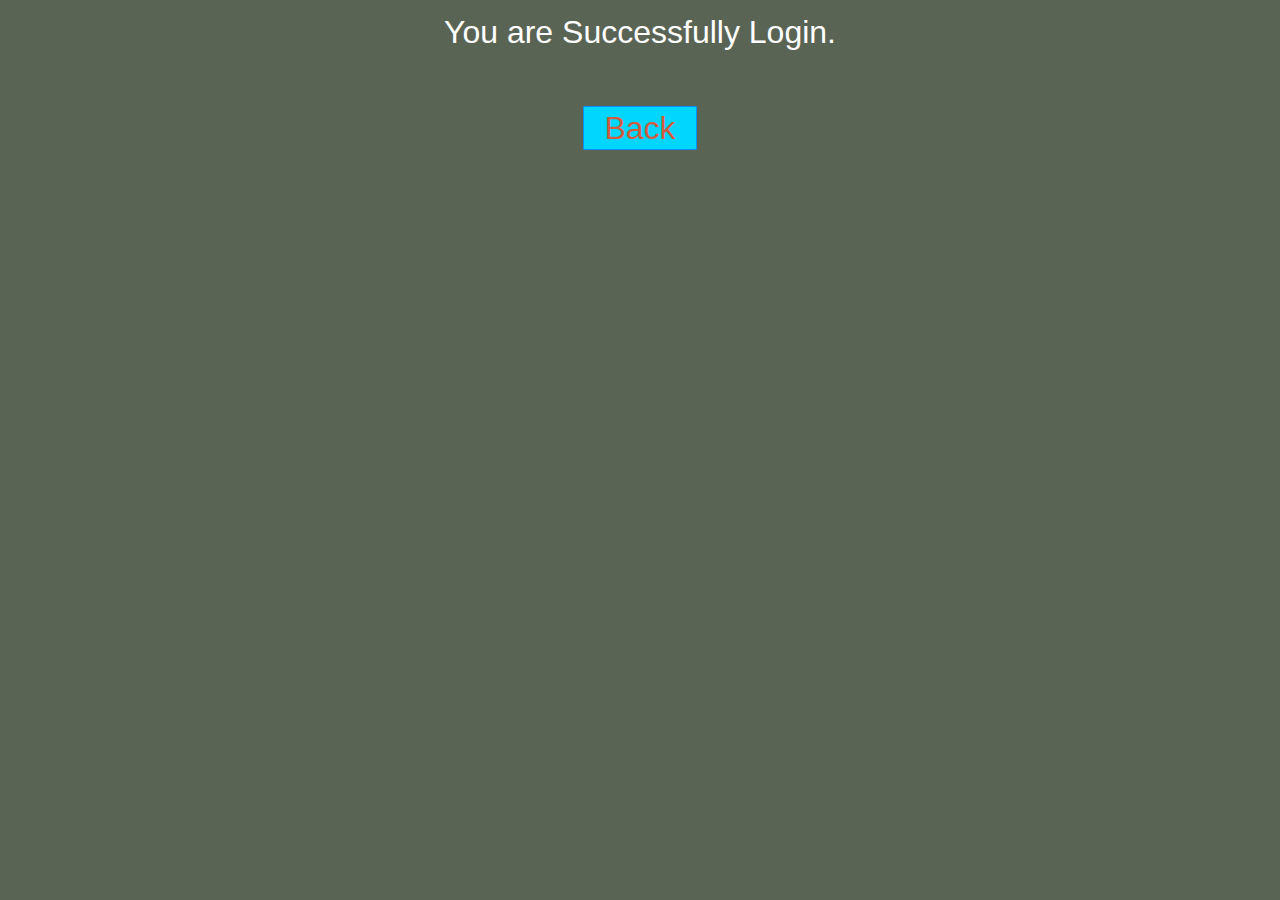
<file: FeedTheHunger/success.html>
<!DOCTYPE html>
<html>

<head>
    <title>Successfully login</title>


    <!-- include css file here-->
    <link rel="stylesheet" href="style.css" />

    <script type="text/javascript">
        var _gaq = _gaq || [];
        _gaq.push(['_setAccount', 'UA-43981329-1']);
        _gaq.push(['_trackPageview']);
        (function() {
            var ga = document.createElement('script');
            ga.type = 'text/javascript';
            ga.async = true;
            ga.src = ('https:' == document.location.protocol ? 'https://ssl' : 'http://www') + '.google-analytics.com/ga.js';

            var s = document.getElementsByTagName('script')[0];
            s.parentNode.insertBefore(ga, s);
        })();
        //]]>
    </script>

</head>

<body>
    <center>You are Successfully Login. <br>
        <br> <a class="back" href="index.html">Back</a></center>
</body>

</html>
</file>
<file: FeedTheHunger/style.css>
h2 {
    background-color: #000000;
    padding: 30px 35px;
    margin: -10px -50px;
    text-align: center;
    border-radius: 10px 10px 0 0;
}

hr {
    margin: 10px -50px;
    border: 0;
    border-top: 1px solid rgb(209, 223, 7);
    margin-bottom: 40px;
}

div.container {
    width: 900px;
    height: 610px;
    margin: 35px auto;
    font-family: 'Raleway', sans-serif;
}

div.main {
    width: 300px;
    padding: 10px 50px 25px;
    border: 2px solid gray;
    border-radius: 10px;
    font-family: raleway;
    float: left;
    margin-top: 50px;
}

input[type=text],
input[type=password] {
    width: 100%;
    height: 40px;
    padding: 5px;
    margin-bottom: 25px;
    margin-top: 5px;
    border: 2px solid #ccc;
    color: #4f4f4f;
    font-size: 16px;
    border-radius: 5px;
}

label {
    color: #464646;
    text-shadow: 0 1px 0 #fff;
    font-size: 14px;
    font-weight: bold;
}

center {
    font-size: 32px;
}

.note {
    color: red;
}

.valid {
    color: green;
}

.back {
    text-decoration: none;
    border: 1px solid rgb(0, 143, 255);
    background-color: rgb(0, 214, 255);
    padding: 3px 20px;
    border-radius: 2px;
    color: black;
}

input[type=button] {
    font-size: 16px;
    background: linear-gradient(#ffbc00 5%, #ffdd7f 100%);
    border: 1px solid #e5a900;
    color: #4E4D4B;
    font-weight: bold;
    cursor: pointer;
    width: 100%;
    border-radius: 5px;
    padding: 10px 0;
    outline: none;
}

input[type=button]:hover {
    background: linear-gradient(#ffdd7f 5%, #ffbc00 100%);
}

.fugo {
    float: right;
}

body {
    background-color: rgb(90, 100, 85);
    color: white;
    font-size: 87.5%;
    /*Font Size is 14 */
    font-family: Arial, "Comic Sans Ms";
    line-height: 1.5;
    text-align: left;
}

div.gallery {
    margin: 5px;
    border: 1px solid #ccc;
    float: left;
    width: 180px;
}

div.gallery:hover {
    border: 1px solid #777;
}

div.gallery img {
    width: 100%;
    height: auto;
}

#fix {
    clear: both;
}

div.desc {
    padding: 15px;
    text-align: center;
}

iframe {
    float: right;
}

a {
    text-decoration: none;
    color: white;
}

a:link,
a:visited {
    color: #CF5C3F;
}

a:hover,
a:active {
    background-color: #CF5C3F;
    color: #fff;
}

.body {
    margin: 0 auto;
    width: 70%;
    clear: both;
}

.mainheader img {
    width: 50%;
    height: 100px;
    margin: 1% 0;
}

.mainheader nav {
    background-color: rgb(34, 53, 226);
    height: 40px;
    line-height: 40px;
    border-radius: 5px;
    -moz-border-radius: 5px;
    -webkit-border-radius: 5px;
}

.mainheader nav ul {
    list-style-type: none;
    margin: 0 auto;
}

.mainheader nav ul li {
    list-style-type: none;
    margin: 0 auto;
    float: left;
}

.mainheader nav a:link,
.mainheader nav a:visited {
    color: rgb(238, 230, 230);
    padding: 10px 25px;
    height: 20px;
}

.mainheader nav a:hover,
.mainheader nav a:active,
.mainheader nav .active a:link,
.mainHeader nav .active a:visited {
    background-color: #ebe3e1;
    text-shadow: none;
}

.mainheader nav ul li a {
    border-radius: 5px;
    -moz-border-radius: 5px;
    -webkit-border-radius: 5px;
}

.mainContent {
    line-height: 25px;
    border-radius: 5px;
    -moz-border-radius: 5px;
    -webkit-border-radius: 5px;
}

.Content {
    width: 70%;
    float: left;
    border-radius: 5px;
    -moz-border-radius: 5px;
    -webkit-border-radius: 5px;
}

.topContent {
    background-color: rgb(3, 21, 26);
    line-height: 25px;
    border-radius: 5px;
    -moz-border-radius: 5px;
    -webkit-border-radius: 5px;
    padding: 3% 5%;
    margin-top: 2%;
}

.bottomContent {
    background-color: rgb(43, 13, 61);
    line-height: 25px;
    border-radius: 5px;
    -moz-border-radius: 5px;
    -webkit-border-radius: 5px;
    padding: 3% 5%;
    margin-top: 2%;
}

.top-sidebar {
    width: 21%;
    float: left;
    background-color: rgb(184, 171, 55);
    border-radius: 5px;
    -moz-border-radius: 5px;
    -webkit-border-radius: 5px;
    padding: 2% 3%;
    margin: 2% 0 2% 3%;
}

.middle-sidebar {
    width: 21%;
    float: left;
    background-color: rgb(184, 181, 45);
    border-radius: 5px;
    -moz-border-radius: 5px;
    -webkit-border-radius: 5px;
    margin-left: 3%;
    padding: 2% 3%;
    margin-bottom: 2%;
}

.buttom-sidebar {
    width: 21%;
    float: left;
    background-color: rgb(167, 180, 46);
    border-radius: 5px;
    -moz-border-radius: 5px;
    -webkit-border-radius: 5px;
    margin-left: 3%;
    padding: 2% 3%;
    margin-bottom: 2%;
}

.mainFooter {
    width: 100%;
    float: left;
    border-radius: 10px;
    -moz-border-radius: 5px;
    -webkit-border-radius: 5px;
    background-color: rgba(255, 255, 255, 0.336);
    margin-top: 6%;
    margin-bottom: 2%;
}

.mainFooter p {
    width: 100%;
    margin: 10px auto;
    color: #fff;
    padding: 2px;
    height: 40px;
    text-align: center;
}

#search {
    float: right;
}

#search input[type=text] {
    width: 100%;
    box-sizing: border-box;
    border: 2px solid rgb(117, 0, 0);
    border-radius: 4px;
    font-size: 16px;
    background-color: rgb(235, 228, 228);
    background-image: url('../images/searchicon.png');
    background-position: 10px 10px;
    background-repeat: no-repeat;
    padding: 10px 40px 12px 40px;
}

.post-info {
    font-style: italic;
    color: rgb(236, 209, 209);
    font-size: 90%;
}

* {
    box-sizing: border-box
}

body {
    font-family: Verdana, sans-serif;
}

.Ypushkarslides {
    display: none
}


/* Slideshow container */

.slideshow-container {
    max-width: 1000px;
    position: relative;
    margin: auto;
}


/* Number text (1/3 etc) */

.numbertext {
    color: #f2f2f2;
    font-size: 12px;
    padding: 8px 12px;
    position: absolute;
    top: 0;
}


/* The dots/bullets/indicators */

.dot {
    height: 13px;
    width: 13px;
    margin: 0 2px;
    background-color: #bbb;
    border-radius: 50%;
    display: inline-block;
    transition: background-color 0.6s ease;
}

.active {
    background-color: #e2e17e;
}


/* Fading animation */

.fade {
    -webkit-animation-name: fade;
    -webkit-animation-duration: 1.5s;
    animation-name: fade;
    animation-duration: 1.5s;
}

@-webkit-keyframes fade {
    from {
        opacity: .4
    }
    to {
        opacity: 1
    }
}

@keyframes fade {
    from {
        opacity: .4
    }
    to {
        opacity: 1
    }
}


/* On smaller screens, decrease text size */

@media only screen and (max-width: 300px) {
    .text {
        font-size: 11px
    }
}

img {
    width: 100%;
    height: 350px;
}
</file>
